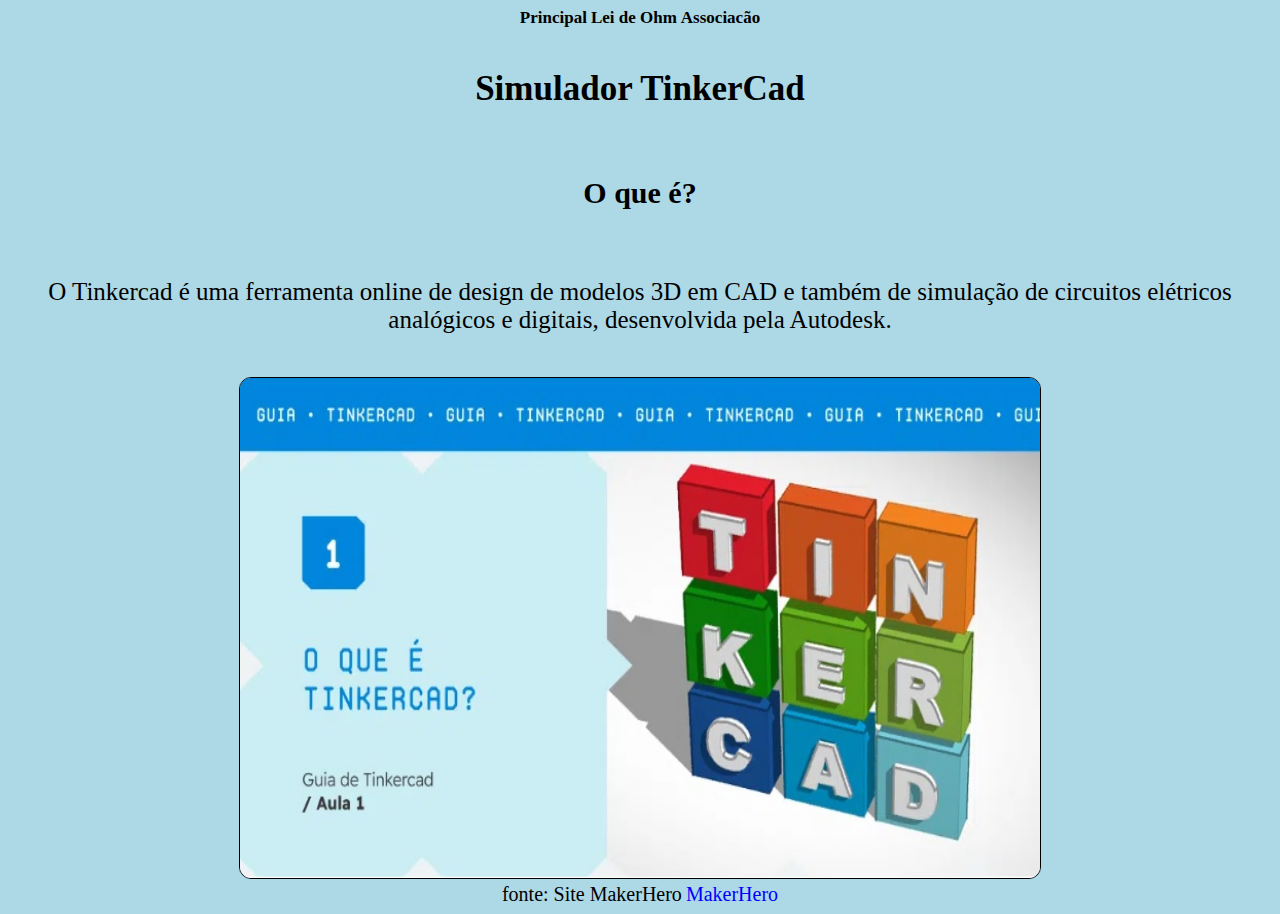
<file: index.html>
<!DOCTYPE html>
<html lang="pt-BR">
<head>
    <meta charset="UTF-8">
    <meta name="viewport" content="width=device-width, initial-scale=1.0">
    <title>Lei de Ohm</title>
    <link rel="stylesheet" href="style.css">
</head>
<body>
    <nav>
        <a href="./index.html">Principal</a>
        <a href="./Lei_de_Ohm.html">Lei de Ohm</a>
        <a href="./associacao.html">Associacão</a>
    </nav>
    <br>
    <h1>Simulador TinkerCad</h1>
    <br>
    <h2>O que é?</h2>
    <br>
    <p>O Tinkercad é uma ferramenta online de design de modelos 3D em CAD e também de simulação de circuitos elétricos analógicos e digitais, desenvolvida pela Autodesk.</p>
    <br>
    <div>
        <img src="./tinker.jpg" alt="Imagem do TinkerCad">
        <br>
        <small>fonte: Site MakerHero</small>
        <a href="https://www.makerhero.com/guia/tinkercad/o-que-e/">MakerHero</a>
    </div>
</body>
</html>
</file>
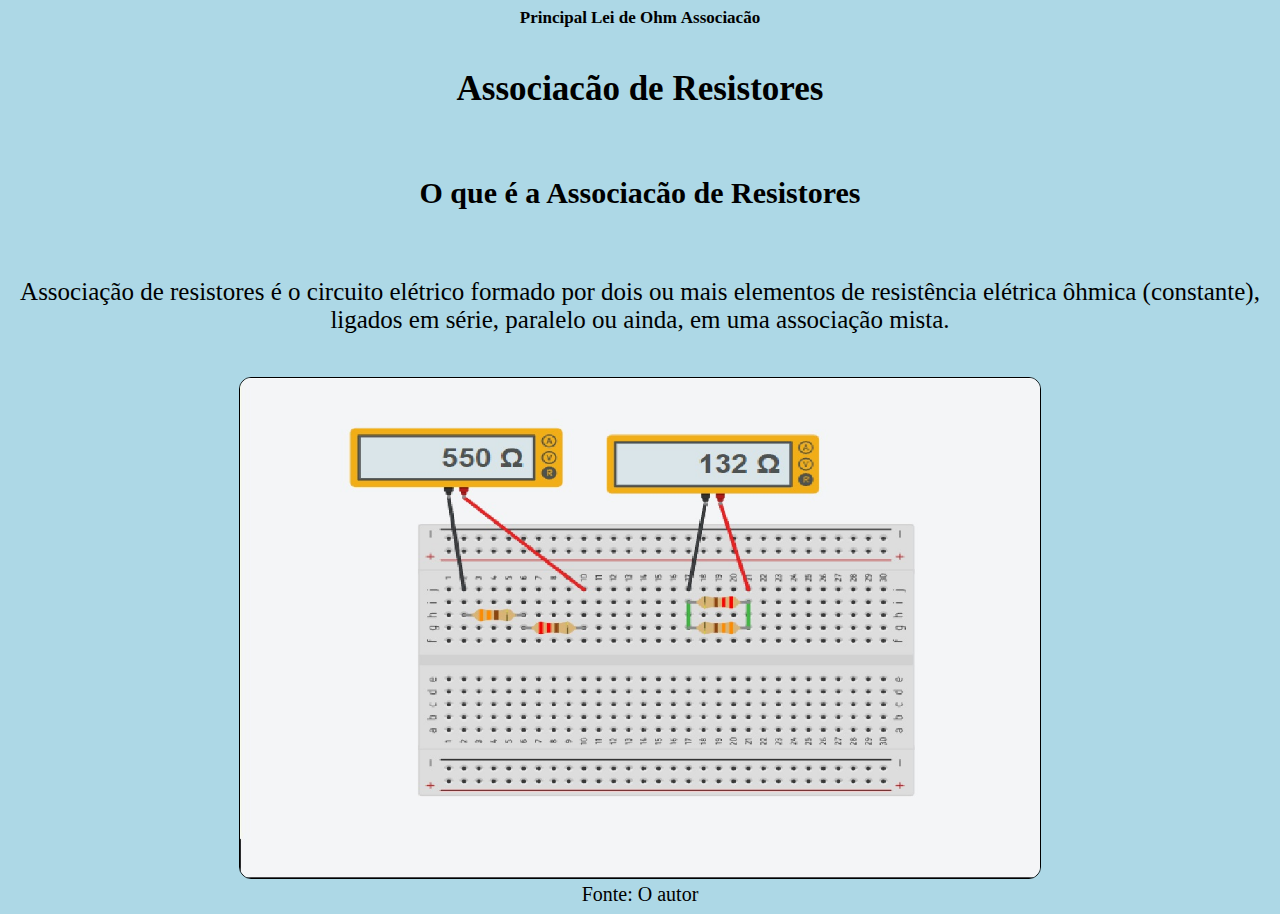
<file: associacao.html>
<!DOCTYPE html>
<html lang="pt-BR">
<head>
    <meta charset="UTF-8">
    <meta name="viewport" content="width=device-width, initial-scale=1.0">
    <title>Lei de Ohm</title>
    <link rel="stylesheet" href="style.css">
</head>
<body>
    <nav>
        <a href="./index.html">Principal</a>
        <a href="./Lei_de_Ohm.html">Lei de Ohm</a>
        <a href="./associacao.html">Associacão</a>
    </nav>
    <br>
    <h1>Associacão de Resistores</h1>
    <br>
    <h2>O que é a Associacão de Resistores</h2>
    <br>
    <p>Associação de resistores é o circuito elétrico formado por dois ou mais elementos de resistência elétrica ôhmica (constante), ligados em série, paralelo ou ainda, em uma associação mista.</p>
    <br>
    <div>
        <img src="resistores.jpg" alt="Imagem da associacao de resistores">
        <br>
        <small>Fonte: O autor</small>

    </div>
</body>
</html>
</file>
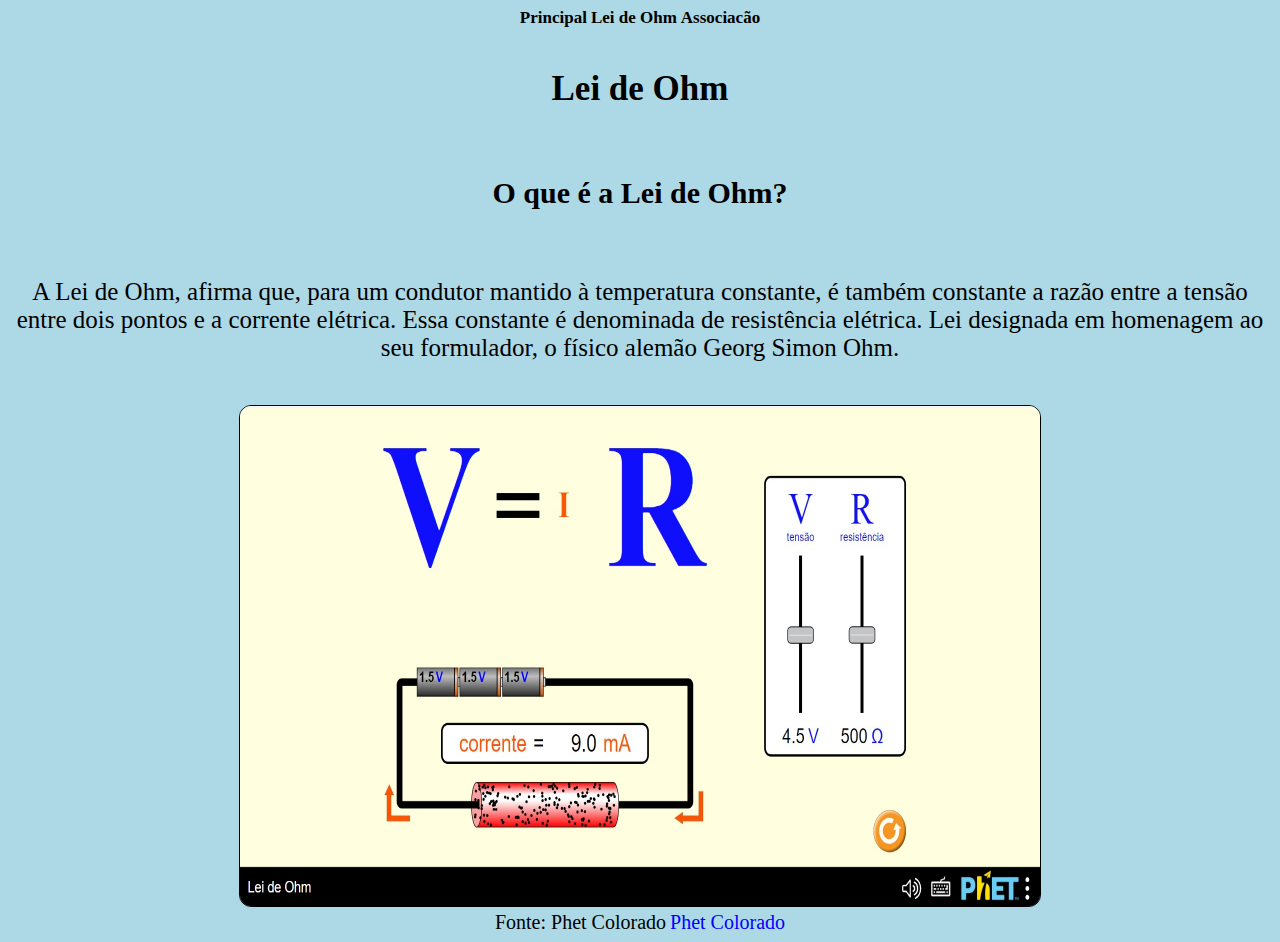
<file: Lei_de_Ohm.html>
<!DOCTYPE html>
<html lang="pt-BR">
<head>
    <meta charset="UTF-8">
    <meta name="viewport" content="width=device-width, initial-scale=1.0">
    <title>Lei de Ohm</title>
    <link rel="stylesheet" href="style.css">
</head>
<body>
    <nav>
        <a href="./index.html">Principal</a>
        <a href="./Lei_de_Ohm.html">Lei de Ohm</a>
        <a href="./associacao.html">Associacão</a>
    </nav>
    <br>
    <h1>Lei de Ohm</h1>
    <br>
    <h2>O que é a Lei de Ohm?</h2>
    <br>
    <p>A Lei de Ohm, afirma que, para um condutor mantido à temperatura constante, é também constante a razão entre a tensão entre dois pontos e a corrente elétrica. Essa constante é denominada de resistência elétrica. Lei designada em homenagem ao seu formulador, o físico alemão Georg Simon Ohm.</p>
    <br>
    <div>
        <img src="Phet.jpg" alt="Imagem da lei de Ohm">
        <br>
        <small>Fonte: Phet Colorado</small>
        <a href="https://phet.colorado.edu/sims/html/ohms-law/latest/ohms-law_all.html?locale=pt_BR">Phet Colorado</a>
    </div>

</body>
</html>
</file>
<file: style.css>
body{
    background-color: lightblue;
    color: rgb(0, 0, 0);
}

nav{
    text-align: center;
}

nav a{
    font-size: 17px;
    text-decoration: none;
    color: rgb(0, 0, 0);
    font-weight: bold;
}

a:hover{
    background-color: rgb(149, 228, 255);
}

h1{
    font-size: 35px;
    text-align: center;
}

h2{
    font-size: 30px;
    text-align: center;
}

p{
    font-size: 25px;
    text-align: center;
}

div{
    text-align: center;
}

div img{
    width: 800px;
    height: 500px;
    border: solid rgb(0, 0, 0) 1px;
    border-radius: 12px;
}

small{
    font-size: 20px;
}

div a{
    color: blue;
    font-size: 20px;
    text-decoration: none;
}
</file>
